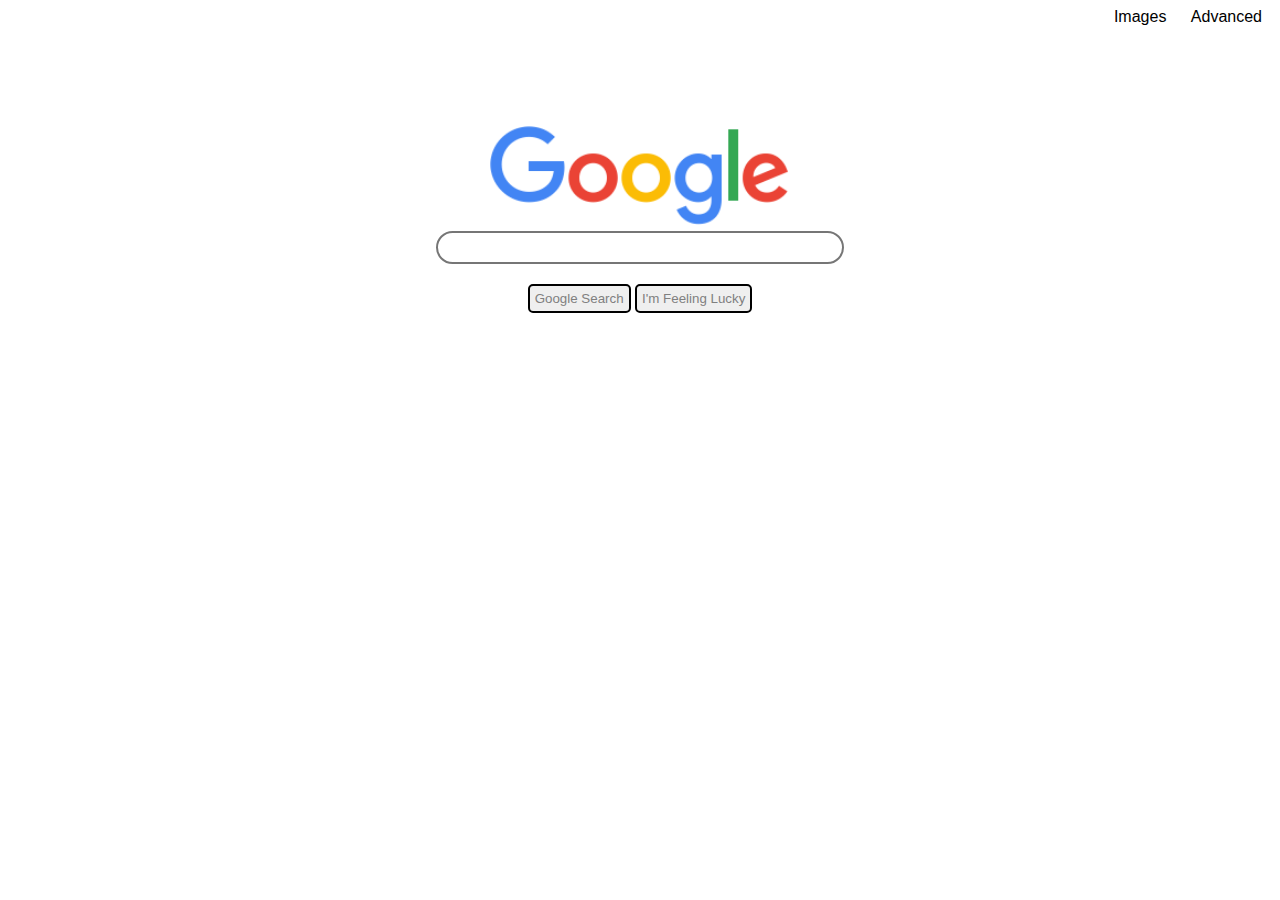
<file: index.html>
<!DOCTYPE html>
<html lang="en">
    <head>
        <title>Google</title>
        <link rel="stylesheet" type="text/css" href="styles.css">
    </head>
    <body>
        <div id="nav-links">
            <a href="image.html"> Images </a>
            <a href="advanced.html"> Advanced </a>
        </div>

        <div id="search">
            <img src="google.png" alt="logo">
            <form action="https://google.com/search">
                <input type="text" name="q">
                <div id="submit">
                    <input type="submit" value="Google Search">
                    <button name="btnI" type="submit">I'm Feeling Lucky</button>
                </div>
            </form>
        </div>
    </body>
</html>
</file>
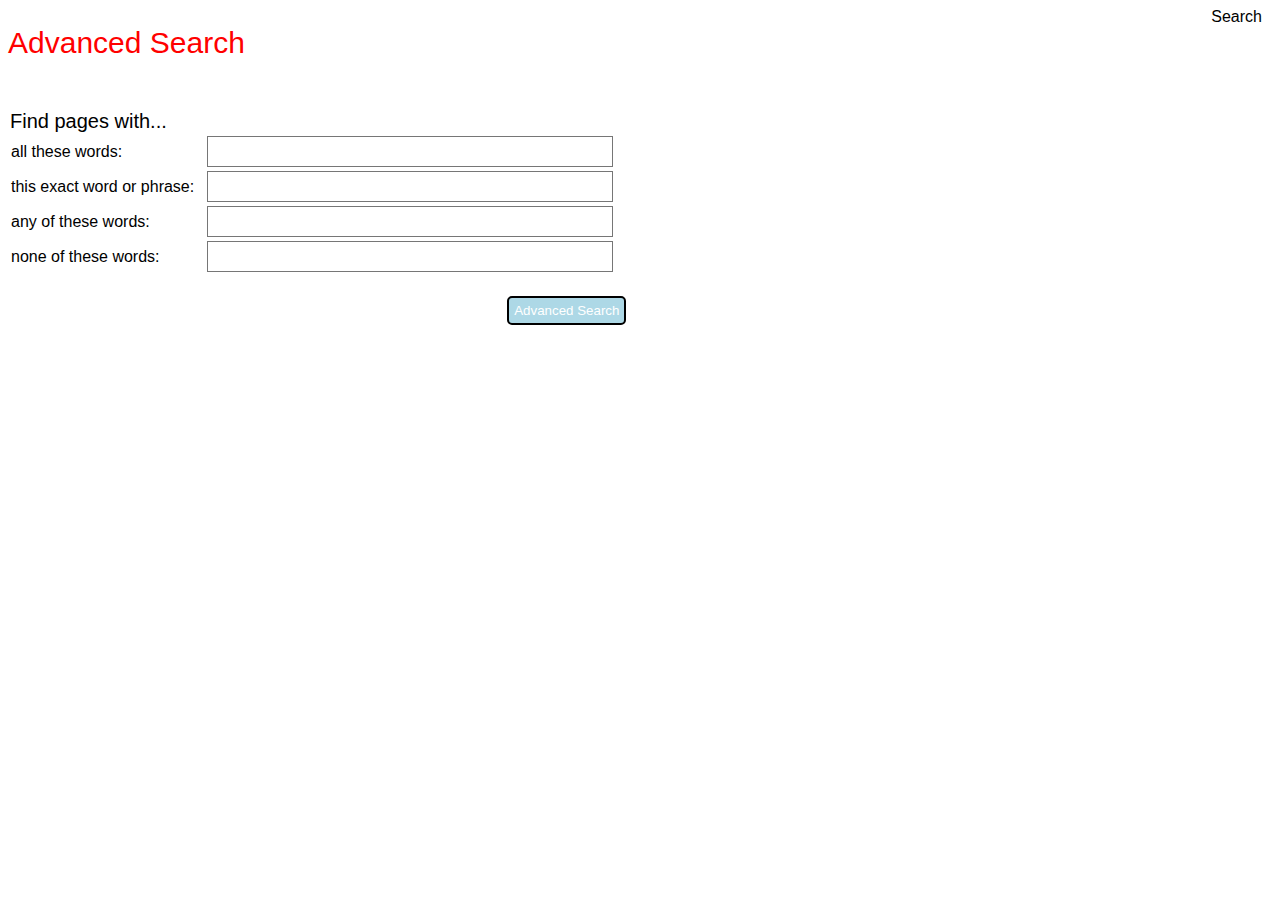
<file: advanced.html>
<!DOCTYPE html>
<html>
    <head>
        <title>Advanced Search</title>
        <link rel="stylesheet" type="text/css" href="styles.css">
    </head>
    <body>
        <div id="nav-links">
            <a href="index.html"> Search </a>
        </div>
        
        <div id="adv-name"> 
            Advanced Search 
        </div>

        <div id="adv-intro">
        	Find pages with...
        </div>

        <div>
            <form action="https://google.com/search">
                <table>
                    <tr>
                        <td>
                            all these words:
                        </td>
                        <td>
                            <input type="text" name="as_q" class="adv">
                        </td>
                    </tr>
                    <tr>
                        <td>
                            this exact word or phrase:
                        </td>
                        <td>
                            <input type="text" name="as_epq" class="adv">
                        </td>
                    </tr>
                    <tr>
                        <td>
                            any of these words:
                        </td>
                        <td>
                            <input type="text" name="as_oq" class="adv">
                        </td>
                    </tr>
                    <tr>
                        <td>
                            none of these words:
                        </td>
                        <td>
                            <input type="text" name="as_eq" class="adv">
                        </td>
                    </tr>
                    <tr>
                        <td></td>
                        <td>
                            <input type="submit" value="Advanced Search" id="adv-btn">  
                        </td>
                    </tr>
                </table>  
            </form>
        </div>
    </body>
</html>
</file>
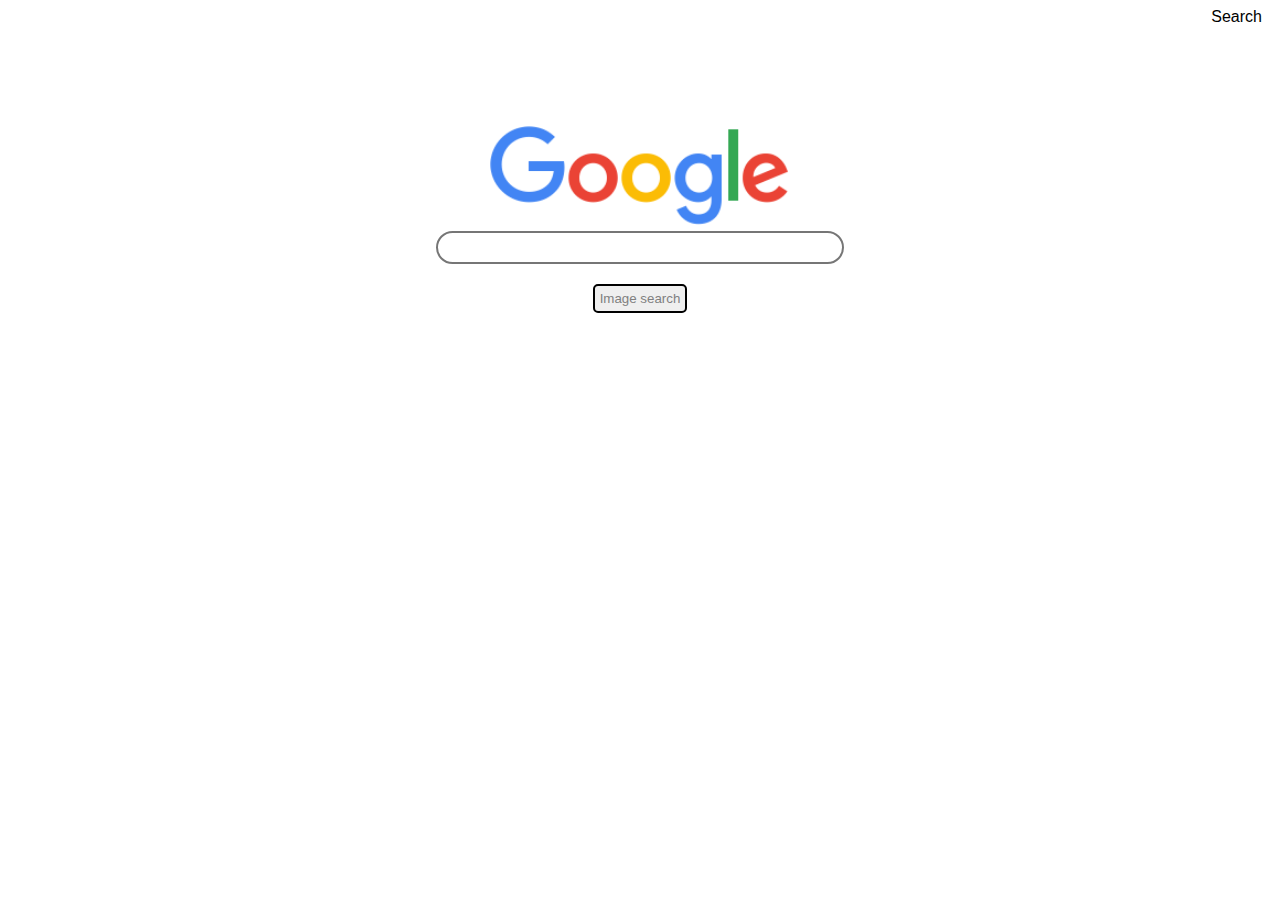
<file: image.html>
<!DOCTYPE html>
<html>
	<head>
		<title>Image Search</title>
		<link rel="stylesheet" type="text/css" href="styles.css">
	</head>
	<body>
		<div id="nav-links">
            <a href="index.html"> Search </a>
        </div>

		<div id="search">
			<img src="google.png" alt="logo">
            <form action="https://google.com/search">
                <input type="text" name="q">
                <input type="hidden" name="tbm" value="isch">
                <div>
                	<input type="submit" value="Image search">
                </div>
            </form>
	    </div>
	</body>
</html>
</file>
<file: styles.css>
#nav-links {
	text-align: right;
}

#search {
	text-align: center;
	margin: 100px auto 100px auto;
}

img {
	width: 300px;
}

a {
	padding: 10px;
	color: black;
	text-decoration: none;
}

[type=text] {
	border-radius: 50px;
	width:400px;
	padding:2px;
	height: 25px;
	border-style: solid;
}

[type=text]:hover {
	border-width: medium;
}
.adv {
	border-radius: 0px;
}

#adv-btn {
	background-color: lightblue;
	color: white;
	position: relative;
	left: 300px;
}

#adv-btn:hover {
	background-color: lightblue;
	border-color: lightblue;
}

[type=submit] {
	margin-top: 20px;
	border-radius: 5px;
	padding: 5px;
	border-style: solid;
	color: grey;
}

[type=submit]:hover {
	color: black;
	border-color: black;
	border-width: thin;
}

table [type=text]:focus {
	border-color: lightblue;
}

table [type=text] {
	border-width: thin;
}

table [type=text]:hover {
	border-width: thin;
}

td {
	padding-right: 10px;
}

#adv-name {
	color: red;
	font-size: 30px;
	padding-bottom: 50px;
}

body {
	font-family: arial;
}

#adv-intro {
	padding-left: 2px;
	font-size: 20px;
}
</file>
